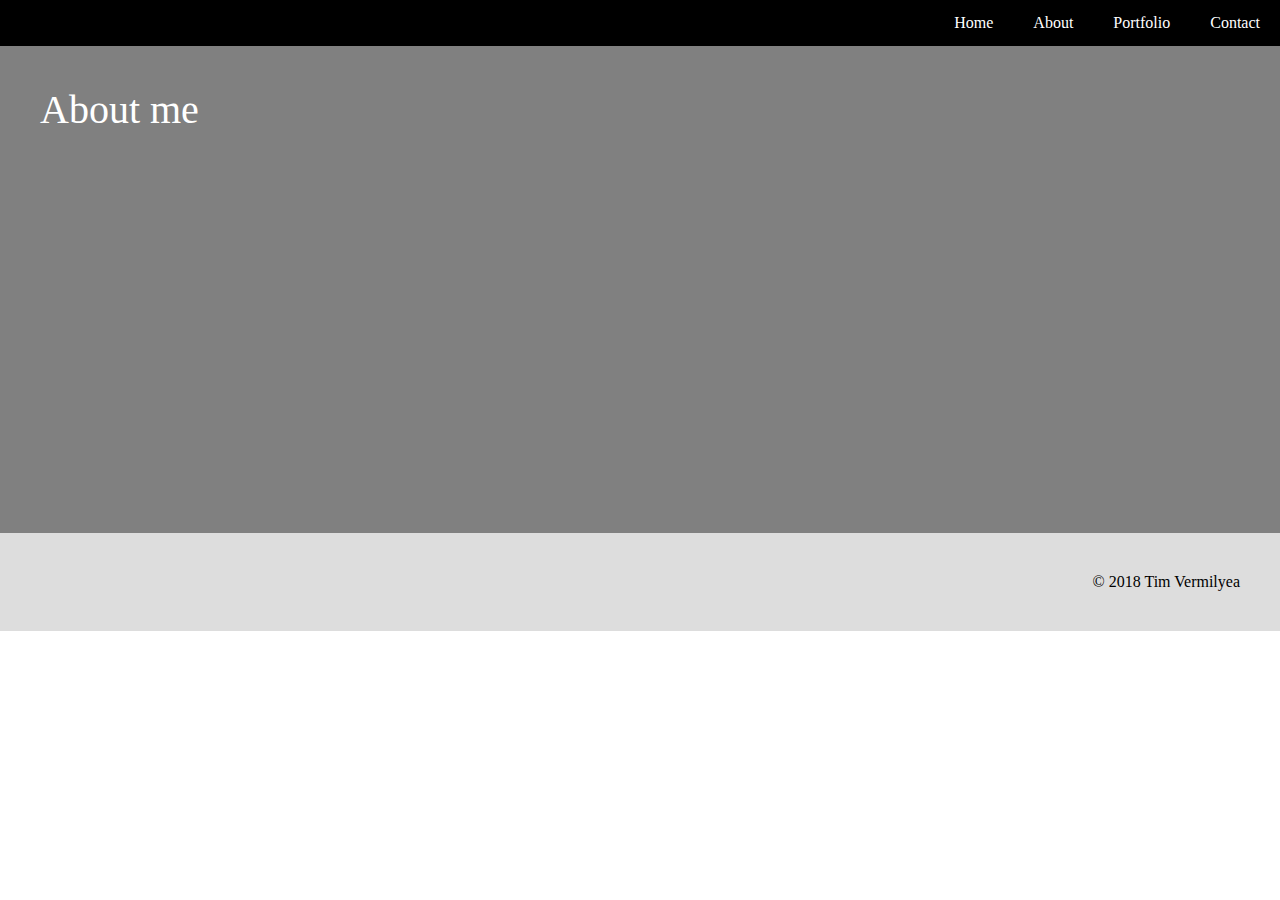
<file: about.html>
<!DOCTYPE html>
<html lang="en">
  <head>
    <meta charset="UTF-8">
    <meta name="viewport" content="width=device-width,
    initial-scale=1">
    <title>Portfolio</title>
    <link rel="stylesheet" href="assets/stylesheets/about.css">
  </head>
  <body>

    <div class="container">

      <!--Navigation-->
      <div class="nav">
        <a href="contact.html">Contact</a>
        <a href="portfolio.html">Portfolio</a>
        <a href="about.html">About</a>
        <a href="index.html">Home</a>
      </div>

      <!--Header-->
      <div class="header">
        <h1>About me</h1>
      </div>

      <!--Footer-->
      <div class="footer">
        <h2> © 2018 Tim Vermilyea </h2>
      </div>

  </body>
</html>
</file>
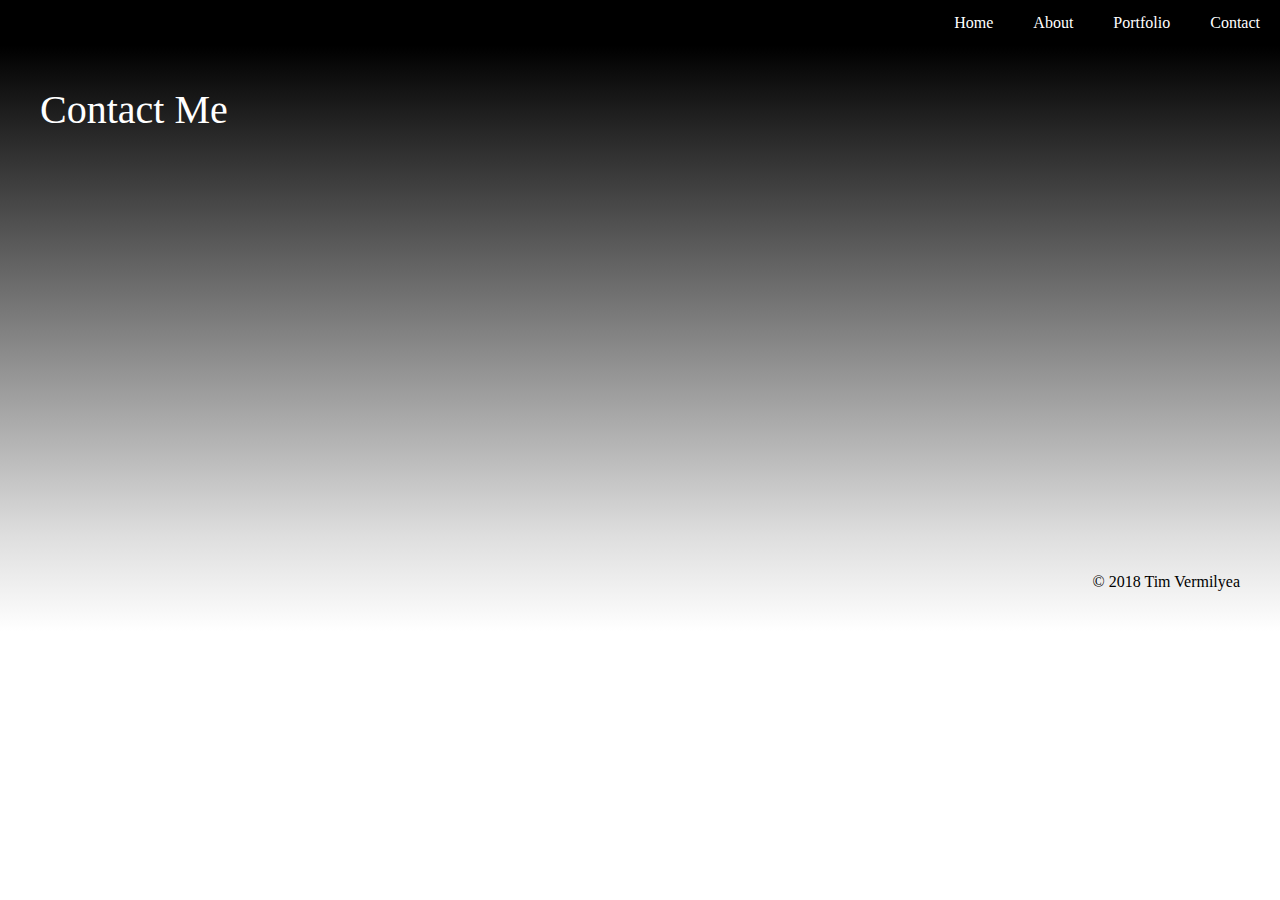
<file: contact.html>
<!DOCTYPE html>
<html lang="en">
  <head>
    <meta charset="UTF-8">
    <meta name="viewport" content="width=device-width,
    initial-scale=1">
    <title>Contact</title>
    <link rel="stylesheet" href="assets/stylesheets/contact.css">
  </head>
  <body>

    <div class="container">

      <!--Navigation-->
      <div class="nav">
        <a href="contact.html">Contact</a>
        <a href="portfolio.html">Portfolio</a>
        <a href="about.html">About</a>
        <a href="index.html">Home</a>
      </div>

      <!--Header-->
      <div class="header">
        <h1>Contact Me</h1>
      </div>

      <!--Footer-->
      <div class="footer">
        <h2> © 2018 Tim Vermilyea </h2>
      </div>

  </body>
</html>
</file>
<file: assets/stylesheets/about.css>
/*
  Tim Vermilyea portfolio.html styling
  v1.0 11/18/2018
*/

html, body, div, span, applet, object, iframe,
h1, h2, h3, h4, h5, h6, p, blockquote, pre,
a, abbr, acronym, address, big, cite, code,
del, dfn, em, img, ins, kbd, q, s, samp,
small, strike, strong, sub, sup, tt, var,
b, u, i, center,
dl, dt, dd, ol, ul, li,
fieldset, form, label, legend,
table, caption, tbody, tfoot, thead, tr, th, td,
article, aside, canvas, details, embed,
figure, figcaption, footer, header, hgroup,
menu, nav, output, ruby, section, summary,
time, mark, audio, video {
	margin: 0;
	padding: 0;
	border: 0;
	font-size: 100%;
	font: inherit;
	vertical-align: baseline;
}

.header {
  padding-top: 40px;
  padding-bottom: 400px;
  padding-left: 40px;
  text-align: left;
  background: gray;
  color: white;
}

.header h1 {
    font-size: 40px; /* Make name larger */
}

.nav {
    overflow: hidden; /* Hide overflow */
    background-color: black; /* Dark background color */
}

.nav a {
    float: right; /* Make sure that the links stay side-by-side */
    display: block; /* Change the display to block, for responsive reasons (see below) */
    color: white; /* White text color */
    text-align: center; /* Center the text */
    padding: 14px 20px; /* Add some padding */
    text-decoration: none; /* Remove underline */
}

.navbar a.right {
    float: right; /* Float a link to the right */
}

.nav a:hover {
    background-color: #ddd; /* Grey background color */
    color: black; /* Black text color */
}

.footer {
    padding: 40px; /* Some padding */
    text-align: right; /* Align text*/
    background: #ddd; /* Grey background */
}
</file>
<file: assets/stylesheets/contact.css>
/*
  Tim Vermilyea portfolio.html styling
  v1.0 11/18/2018
*/

html, body, div, span, applet, object, iframe,
h1, h2, h3, h4, h5, h6, p, blockquote, pre,
a, abbr, acronym, address, big, cite, code,
del, dfn, em, img, ins, kbd, q, s, samp,
small, strike, strong, sub, sup, tt, var,
b, u, i, center,
dl, dt, dd, ol, ul, li,
fieldset, form, label, legend,
table, caption, tbody, tfoot, thead, tr, th, td,
article, aside, canvas, details, embed,
figure, figcaption, footer, header, hgroup,
menu, nav, output, ruby, section, summary,
time, mark, audio, video {
	margin: 0;
	padding: 0;
	border: 0;
	font-size: 100%;
	font: inherit;
	vertical-align: baseline;
}

.header {
  padding-top: 40px;
  padding-bottom: 400px;
  padding-left: 40px;
  text-align: left;
  background-image: linear-gradient(black, #ddd);
  color: white;
}

.header h1 {
    font-size: 40px; /* Make name larger */
}

.nav {
    overflow: hidden; /* Hide overflow */
    background-color: black; /* Dark background color */
}

.nav a {
    float: right; /* Make sure that the links stay side-by-side */
    display: block; /* Change the display to block, for responsive reasons (see below) */
    color: white; /* White text color */
    text-align: center; /* Center the text */
    padding: 14px 20px; /* Add some padding */
    text-decoration: none; /* Remove underline */
}

.navbar a.right {
    float: right; /* Float a link to the right */
}

.nav a:hover {
    background-color: #ddd; /* Grey background color */
    color: black; /* Black text color */
}

.footer {
    padding: 40px; /* Some padding */
    text-align: right; /* Align text*/
    background-image: linear-gradient(#ddd, white); /* Grey background */
}
</file>
